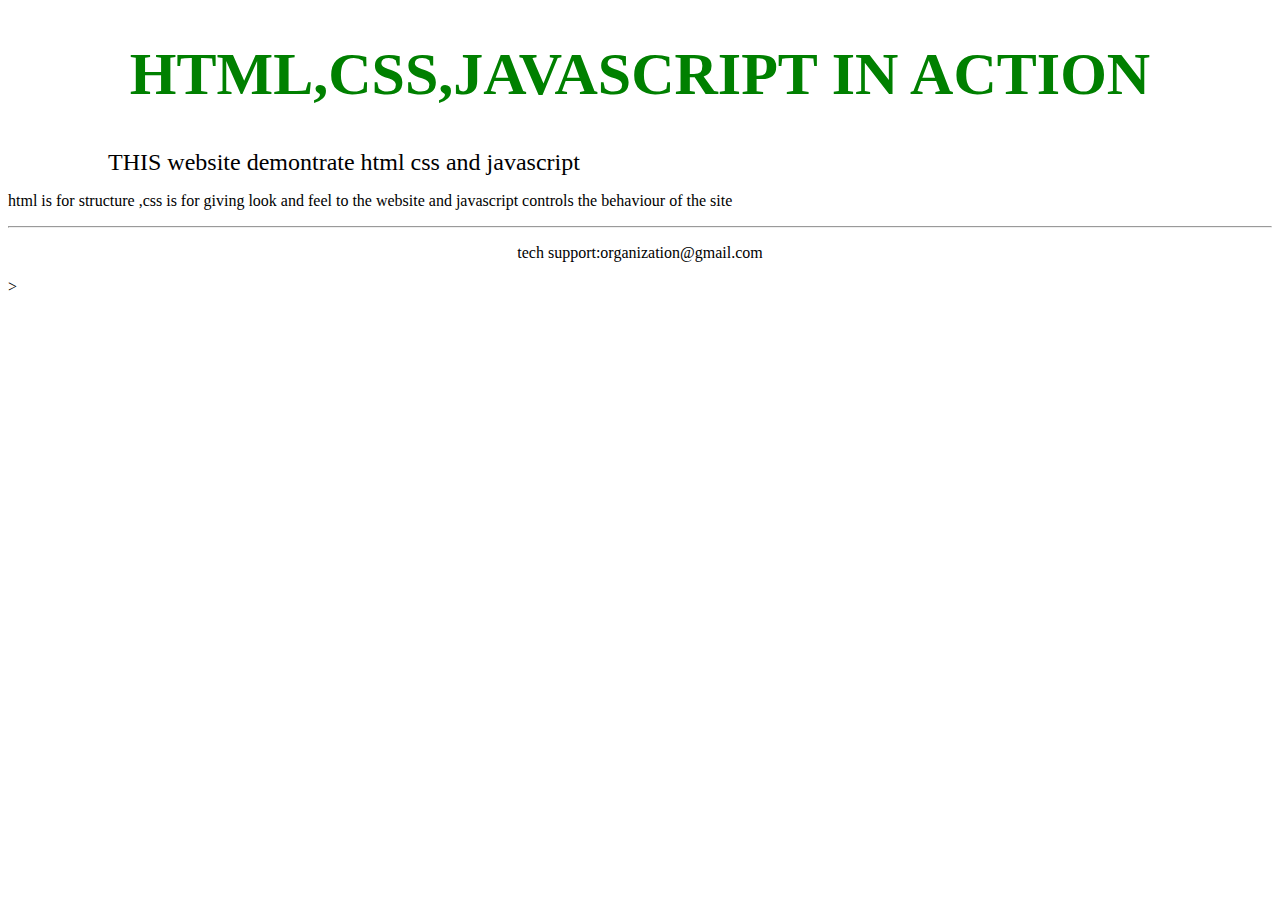
<file: site/1.html>
<!doctype html>
<html>
<title>HTML is structure only</title>
<body>
	<header>
		<h1 style="color: green;font-size: 60px;text-align:center;">HTML,CSS,JAVASCRIPT IN ACTION</h1>
	</header>
	<p style="margin: 0 100px 0 100px;font-size:1.5em;">THIS website demontrate html css and javascript</p>
	<p>html is for structure ,css is for giving look and feel to the website and javascript controls the behaviour of the site</p>
	<footer>
		<hr>
		<p style="text-align: center" onclick="alert('emailing us is useless.')"> 
		tech support:organization@gmail.com</p>
	</footer>>
</body>
</html>
</file>
